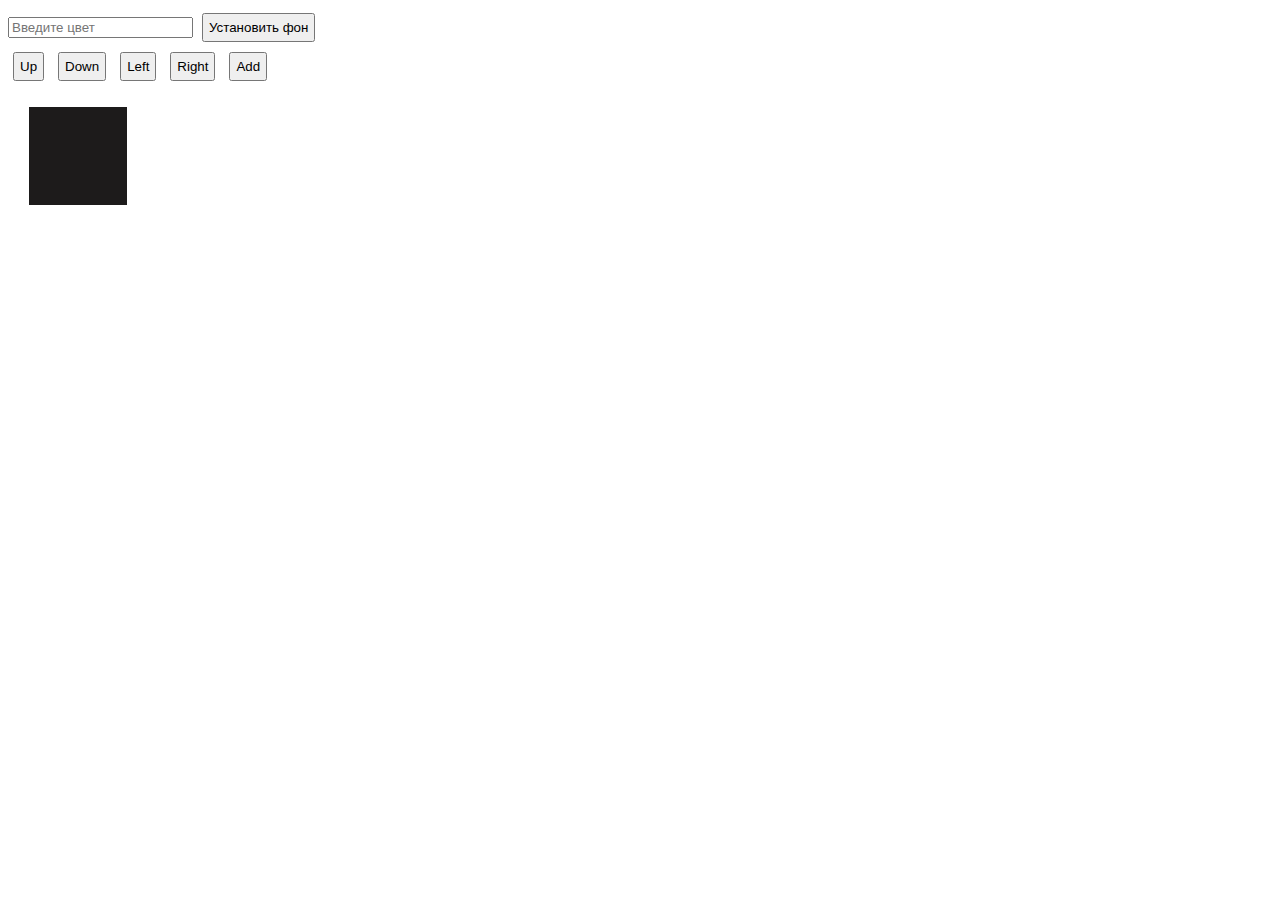
<file: Task 8/index.html>
<!DOCTYPE html>
<html lang="en">
  <head>
    <meta charset="UTF-8" />
    <meta name="viewport" content="width=device-width, initial-scale=1.0" />
    <meta http-equiv="X-UA-Compatible" content="ie=edge" />
    <link rel="stylesheet" href="style.css" />
    <script src="script.js"></script>
    <title>Document</title>
  </head>

  <body>
    <div class="container">
      <input
        type="text"
        name="color-box"
        id="color-box"
        placeholder="Введите цвет"
      />
      <button type="submit" id="submit-color">Установить фон</button>
    </div>
    <div class="container-btn">
      <button type="button" id="up-button">Up</button>
      <button type="button" id="down-button">Down</button>
      <button type="button" id="left-button">Left</button>
      <button type="button" id="right-button">Right</button>
      <button type="button" id="add-button">Add</button>
    </div>
    <div id="ins-div"></div>
  </body>
</html>
</file>
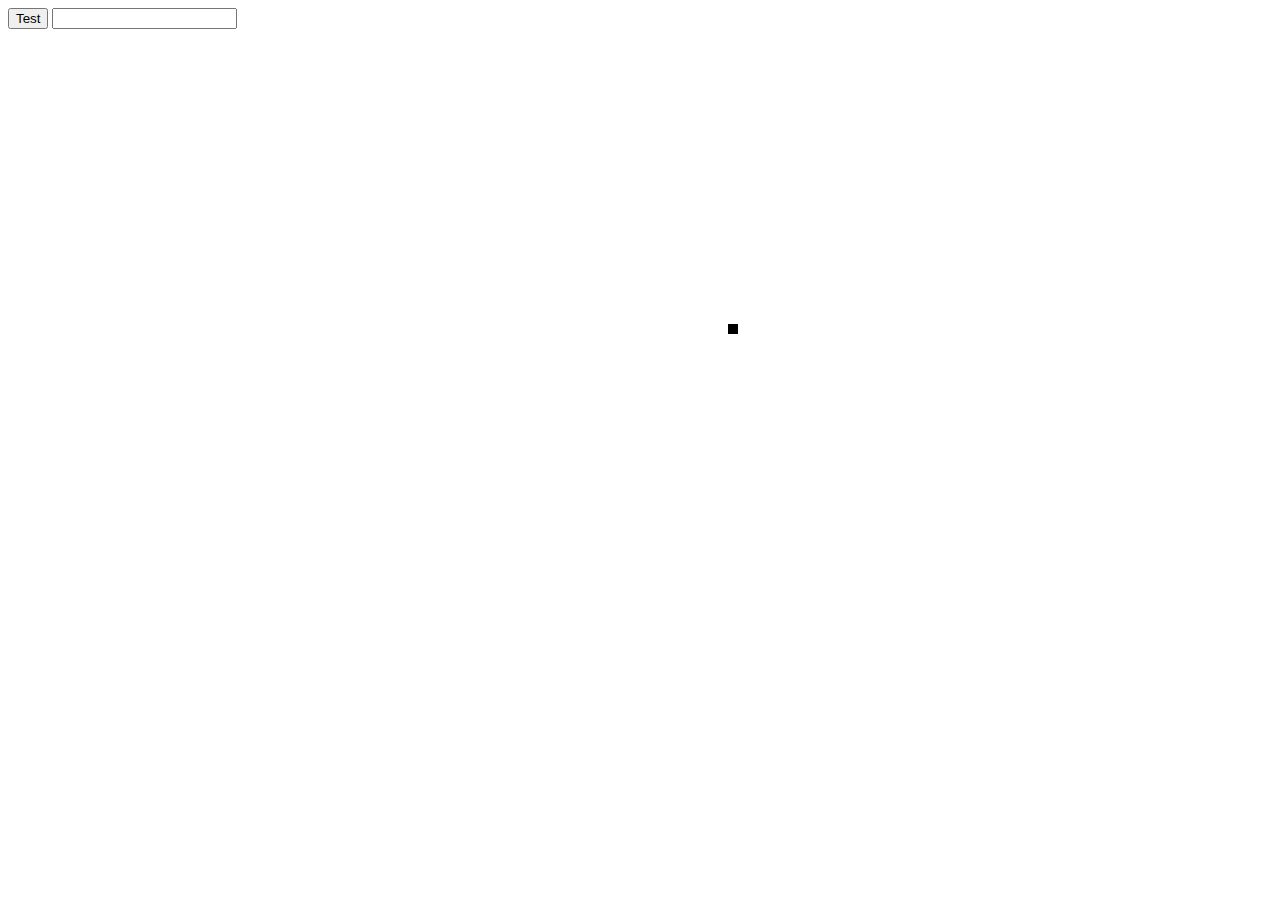
<file: Task 9/index.html>
<!DOCTYPE html>
<html lang="ru">

<head>
    <meta charset="utf-8">
    <script src="script.js"></script>
    <link rel="stylesheet" href="style.css">
</head>

<body>
    <button id="a1">Test</button>
    <input name="test" id="int" type="text">
    <span id="s1" style="left: 720px; top: 316px;"></span>
    <div id="ins-div" class="listDiv"></div>
</body>

</html>
</file>
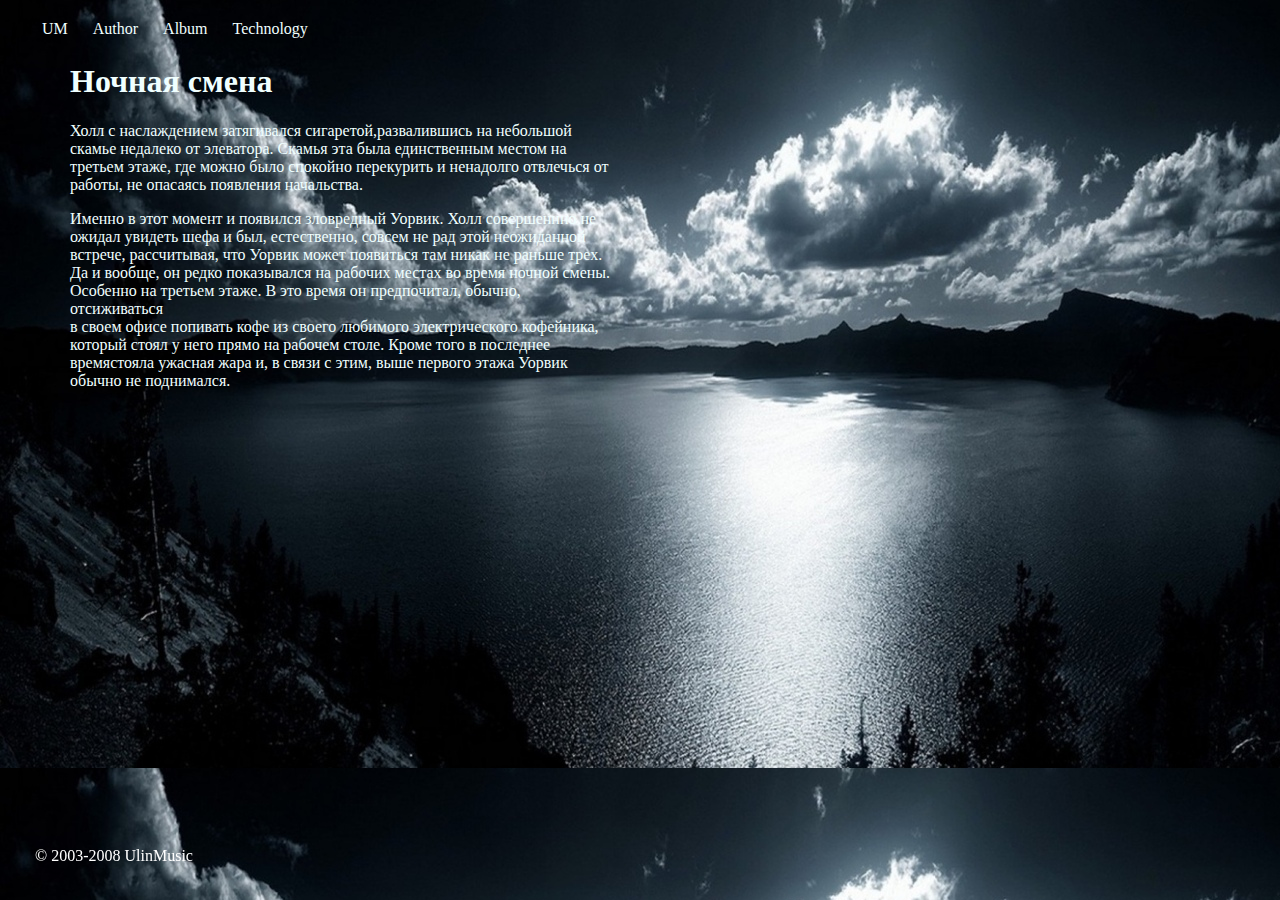
<file: Task 1/task 1.1/index.html>
<!DOCTYPE html>
<html lang="ru">

<head>
  <meta charset="utf-8">
  <link rel="stylesheet" type="text/css" href="style.css">

<body class="cl-1">
  <ul class="hr">
    <li>UM</li>
    <li>Author</li>
    <li>Album</li>
    <li>Technology</li>
  </ul>

  <div class="cl">
    <h1>Ночная смена</h1>
    <p>Холл с наслаждением затягивался сигаретой,развалившись на небольшой
      скамье недалеко от элеватора. Скамья эта была единственным местом на
      третьем этаже, где можно было спокойно перекурить и ненадолго отвлечься от
      работы, не опасаясь появления начальства.
    </p>
    <div>
      Именно в этот момент и появился зловредный Уорвик. Холл совершеннно
      не ожидал увидеть шефа и был, естественно, совсем не рад этой неожиданной
      встрече, рассчитывая, что Уорвик может появиться там никак не раньше трех.
      Да и вообще, он редко показывался на рабочих местах во время ночной
      смены. Особенно на третьем этаже. В это время он предпочитал, обычно,<br>
      отсиживаться<br>
      в своем офисе попивать кофе из своего любимого электрического кофейника,
      который стоял у него прямо на рабочем столе. Кроме того в последнее времястояла ужасная жара и, в связи с этим,
      выше первого этажа Уорвик обычно не
      поднимался.
    </div>
  </div>
  <div id="fotter">
    &copy; 2003-2008 UlinMusic
  </div>
</body>

</html>
</file>
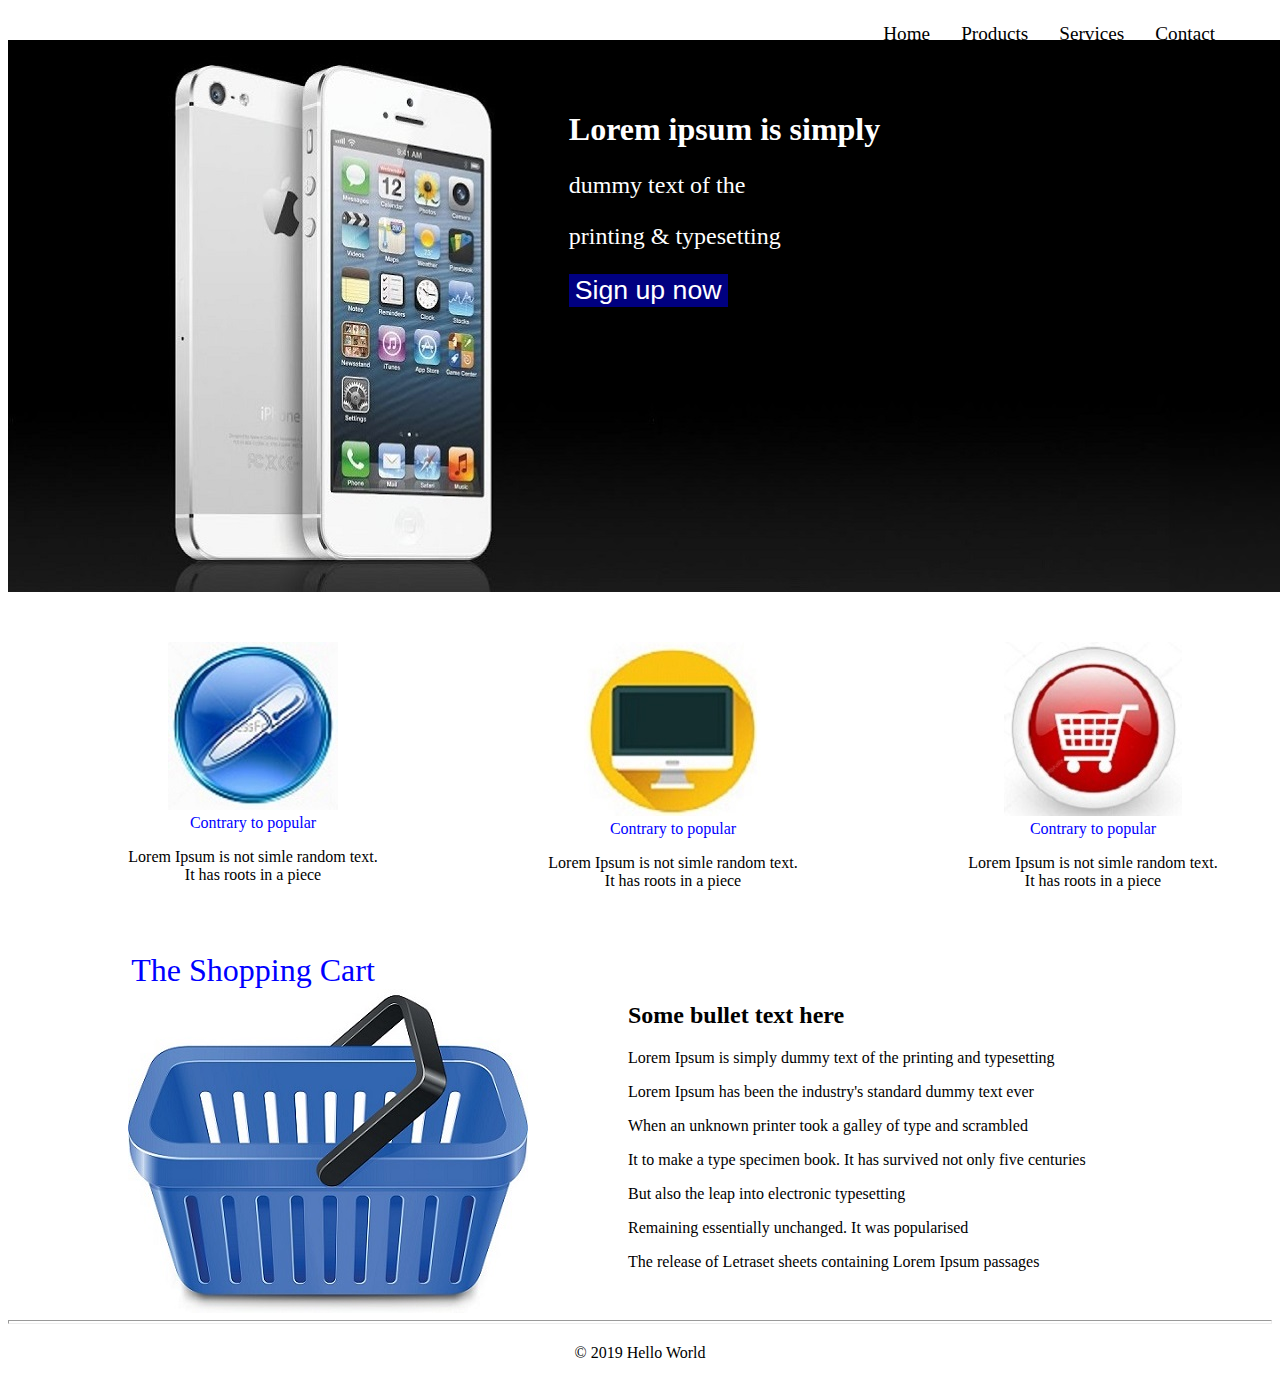
<file: Task 1/task 1.2/index.html>
<!DOCTYPE html>
<html lang="ru">

<head>
    <meta charset="utf-8">
    <link rel="stylesheet" type="text/css" href="style.css">
    <div class="zg">
        <ul class="hr">
            <li>Contact</li>
            <li>Services</li>
            <li>Products</li>
            <li>Home</li>
        </ul>
    </div>
</head>

<body class="cl-1">
    <main>
        <div class="cl1">
            <div class="pr">
                <h1>Lorem ipsum is simply</h1>
                <p>dummy text of the</p>
                <p>printing & typesetting</p>
                <button class="btn" type="button">Sign up now</button>
            </div>
        </div>
        <div>
            <figure>
                <img src="r1.jpg" alt="">
                <figcaption>Contrary to popular</figcaption>
                <p>Lorem Ipsum is not simle random text. It has roots in a piece</p>
            </figure>
            <figure>
                <img src="n1.jpg" alt="">
                <figcaption>Contrary to popular</figcaption>
                <p>Lorem Ipsum is not simle random text. It has roots in a piece</p>
            </figure>
            <figure>
                <img src="k2.jpg" alt="">
                <figcaption>Contrary to popular</figcaption>
                <p>Lorem Ipsum is not simle random text. It has roots in a piece</p>
            </figure>
        </div>
        <div>
            <div>
                <figure>
                    <figcaption class="f1">The Shopping Cart</figcaption>
                    <img src="kb3.jpg" alt="">
                </figure>
            </div>
            <div class="Item">
                <h2>Some bullet text here </h2>
                <p>Lorem Ipsum is simply dummy text of the printing and typesetting</p>
                <p>Lorem Ipsum has been the industry's standard dummy text ever</p>
                <p>When an unknown printer took a galley of type and scrambled</p>
                <p>It to make a type specimen book. It has survived not only five centuries</p>
                <p>But also the leap into electronic typesetting</p>
                <p>Remaining essentially unchanged. It was popularised</p>
                <p>The release of Letraset sheets containing Lorem Ipsum passages</p>
            </div>
        </div>
    </main>
    <footer>
        <hr>
        <p>&copy; 2019 Hello World
        </p>
    </footer>
</body>

</html>
</file>
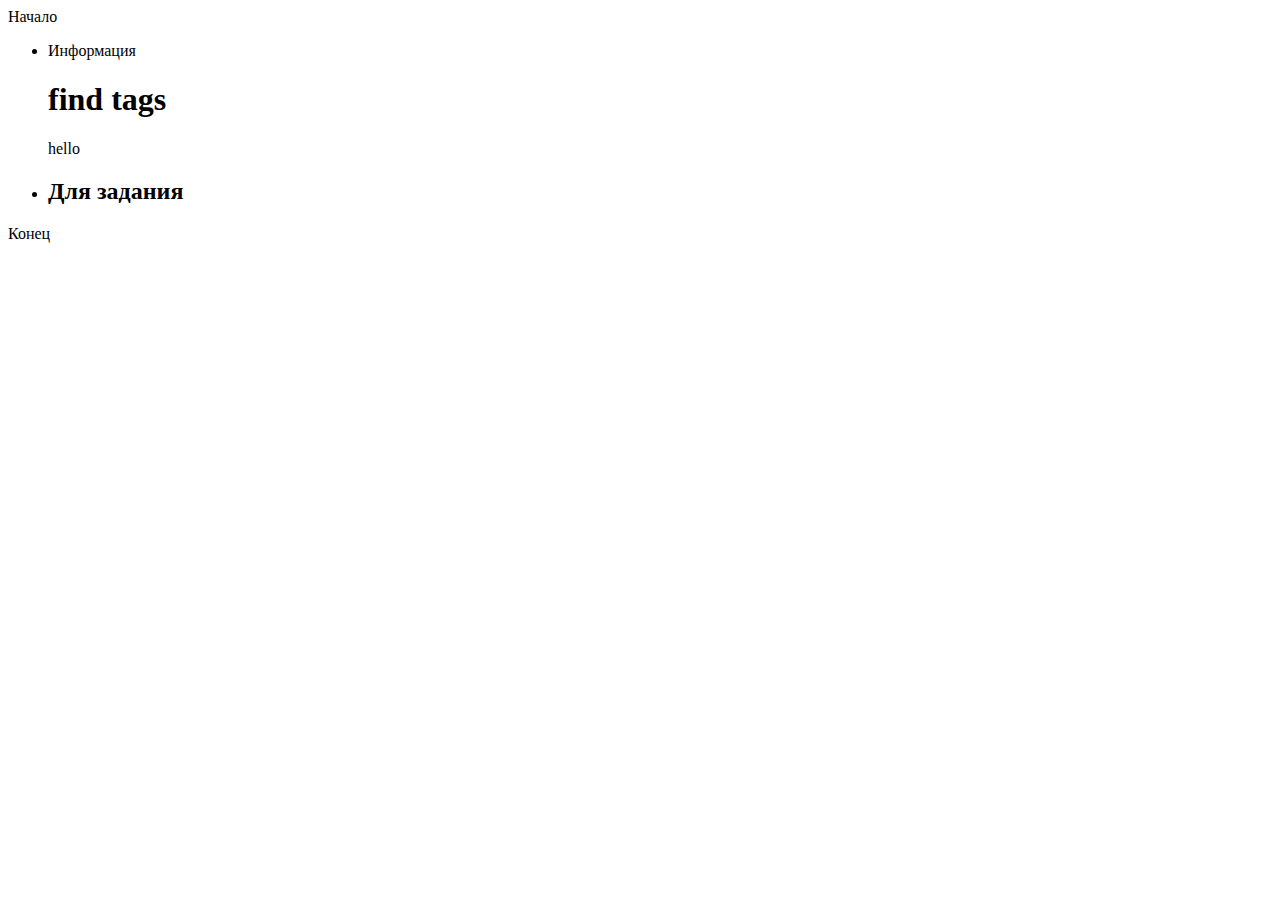
<file: Task 7/Task 7.2/index.html>
<!DOCTYPE html>
<html lang="ru">

<head>
    <meta charset="UTF-8">
    <meta name="viewport" content="width=device-width, initial-scale=1.0">
    <meta http-equiv="X-UA-Compatible" content="ie=edge">
    <title>Document</title>
</head>

<body>
    <div>Начало</div>

    <ul>
        <li>Информация</li>
        <div>
            <h1>find tags</h1>
            <p>hello</p>
        </div>
        <li>
            <h2>Для задания</h2>
        </li>
    </ul>
    <a href="#"></a>

    <div>Конец</div>
    <script src="script.js"></script>

</body>

</html>
</file>
<file: Task 8/style.css>
button {
    padding: 5px;
    margin: 5px;

}

#ins-div {
    width: 500px;
    height: auto;
    overflow: auto;
}

.inserted-div {
    width: 100px;
    height: 100px;
    float: left;
    border: 1px solid white;
    box-sizing: border-box;
    line-height: 100px;
    background: rgb(29, 27, 27);
    margin-left: 20px;
    margin-top: 20px;
    position: relative;
}
</file>
<file: Task 9/style.css>
body {
    position: absolute;
}

.listDiv {
    width: 300px;
    height: 300px;
}

.inserted-div {
    width: 10px;
    height: 10px;
    background-color: red;
    margin: 10px;
    float: left;

}

.true-div {
    width: 10px;
    height: 10px;
    background-color: green;
    margin: 10px;
    float: left;

}

span {
    display: block;
    position: absolute;
    width: 10px;
    height: 10px;
    background-color: #000;
}
</file>
<file: Task 1/task 1.1/style.css>
.cl-1 {
    margin-left: 20px;
    background-image: url(fon9.jpg);
    background-color: #c7b39b;
    /* Цвет фона */
}

.cl {
    margin-left: 50px;
    width: 550px;
    color: #F0FFFF;
}

ul.hr {
    /* Обнуляем значение отступов */
    padding: 4px;
    margin-left: 15px;
    /* Значение полей */
}

ul.hr li {
    display: inline;
    /* Отображать как строчный элемент */
    margin-right: 15px;
    padding: 3px;
    color: #F0FFFF;
}

#fotter {
    position: fixed;
    /* Фиксированное положение */
    left: 0;
    bottom: 0;
    /* Левый нижний угол */
    padding: 10px;
    margin-left: 25px;
    margin-bottom: 25px;
    /* Цвет фона */
    color: #fff;
}
</file>
<file: Task 1/task 1.2/style.css>
ul.hr {
  padding: 4px;
  margin-right: 25px;
  /* Значение полей */
}

ul.hr li {
  float: right;
  display: inline;
  /* Отображать как строчный элемент */
  margin-right: 25px;
  padding: 3px;
  color: black;
  font-size: 120%;
}
.cl1 {
  margin-top: 80px;
  background-image: url(m2.jpg);
  background-repeat: no-repeat;
  margin: 0;
  background-color: #680c63;
  height: 552px;
  width: 1352px;
}

.pr {
  display: block;
  color: floralwhite;
  text-align: left;
  margin-left: 200px;
  margin-top: 50px;
  float: right;
}
.pr p {
  font-size: 150%;
  color: #ffffff;
}
.pr h1 {
  color: #ffffff;
}
.f1 {
  font-size: 200%;
  text-align: center;
}
.r1 {
  display: block;
  background-image: url(r1.jpg);
  background-repeat: no-repeat;
}

.rr2 {
  text-align: center;
}

figcaption {
  color: blue;
}

figure {
  width: 250px;
  /* Ширина */
  height: 250px;
  /* Высота */
  display: inline-block;
  /* Блочный элемент */
  float: left;
  margin: 50px 50px 10px 120px;
  text-align: center;
}
.Item {
  display: inline-block;
  margin-left: 200px;
  margin-top: 80px;
}
.btn {
  background: navy;
  color: white;
  /* Белые буквы */
  font-size: 20pt;
  border: none;
}
footer {
  border: black;
  width: 100%;
  height: auto;

  margin: 0 auto;
  text-align: center;
  padding-top: 25px;
}

footer hr {
  color: grey;
  height: 2px;
  margin-bottom: 20px;
}

footer p {
  color: black;
}
</file>
